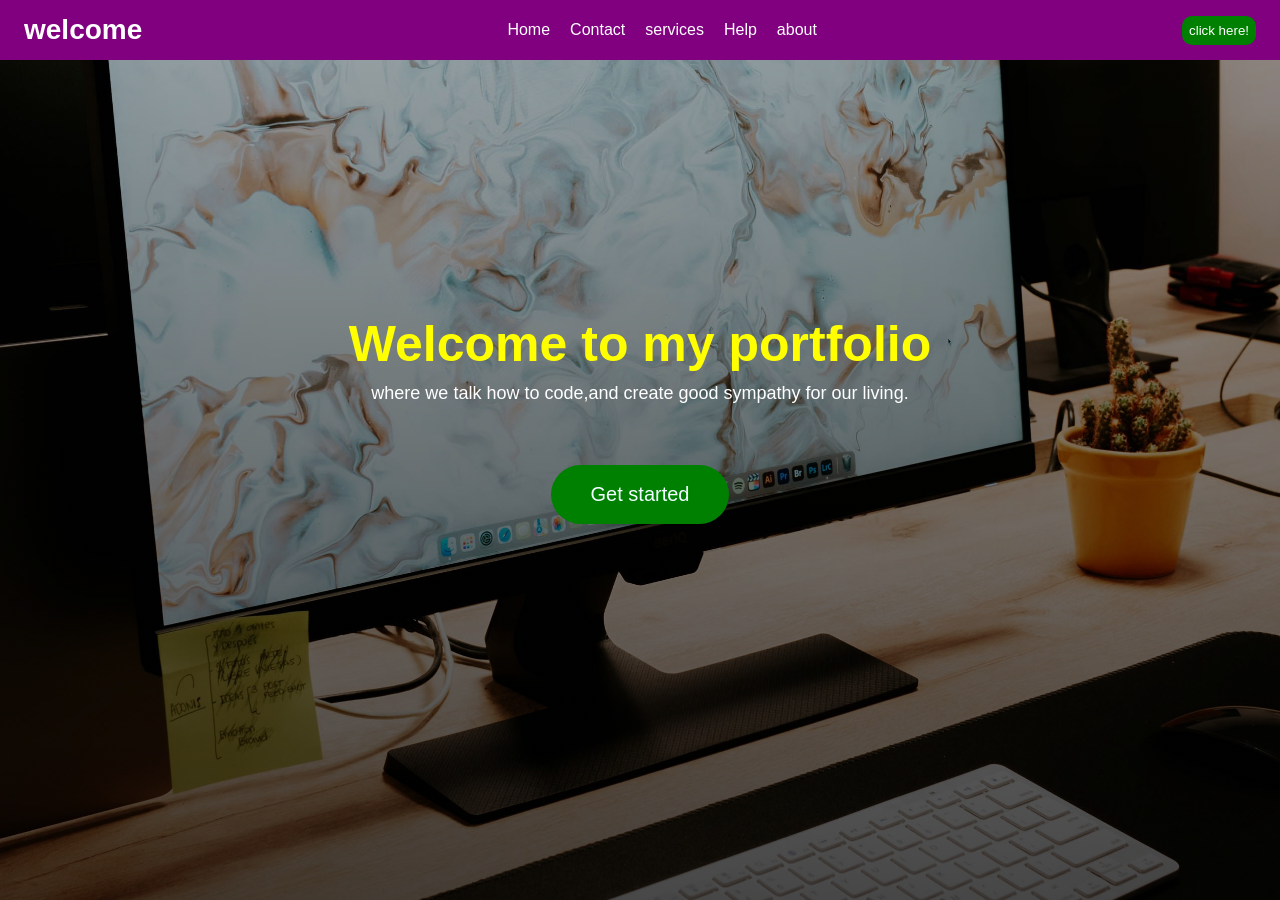
<file: index.html>
<!DOCTYPE html>
<html lang="en">
<head>
    <meta charset="UTF-8">
    <meta name="viewport" content="width=device-width, initial-scale=1.0">
    <title>Document</title>
   <link rel="stylesheet" href="style.css">
</head>
<body>
    <nav>
             <h1>welcome</h1>
        <ul>
            <li><a href="">Home</a></li>
            <li><a href="">Contact</a></li>
            <li><a href=""> services</a></li>
            <li> <a href="">Help</a></li>
            <li><a href="">about</a></li>
        </ul>
        <button>click here!</button>
    </nav>
    <div id="background-image">

    </div>
    <h1 class="Welcome">Welcome to my portfolio</h1>
    <p class="good">where we talk how to code,and create good sympathy for our living.</p> <br> <br>
    <button class="food"><a href="port.html">Get started</a></button>
</body>
</html>
</file>
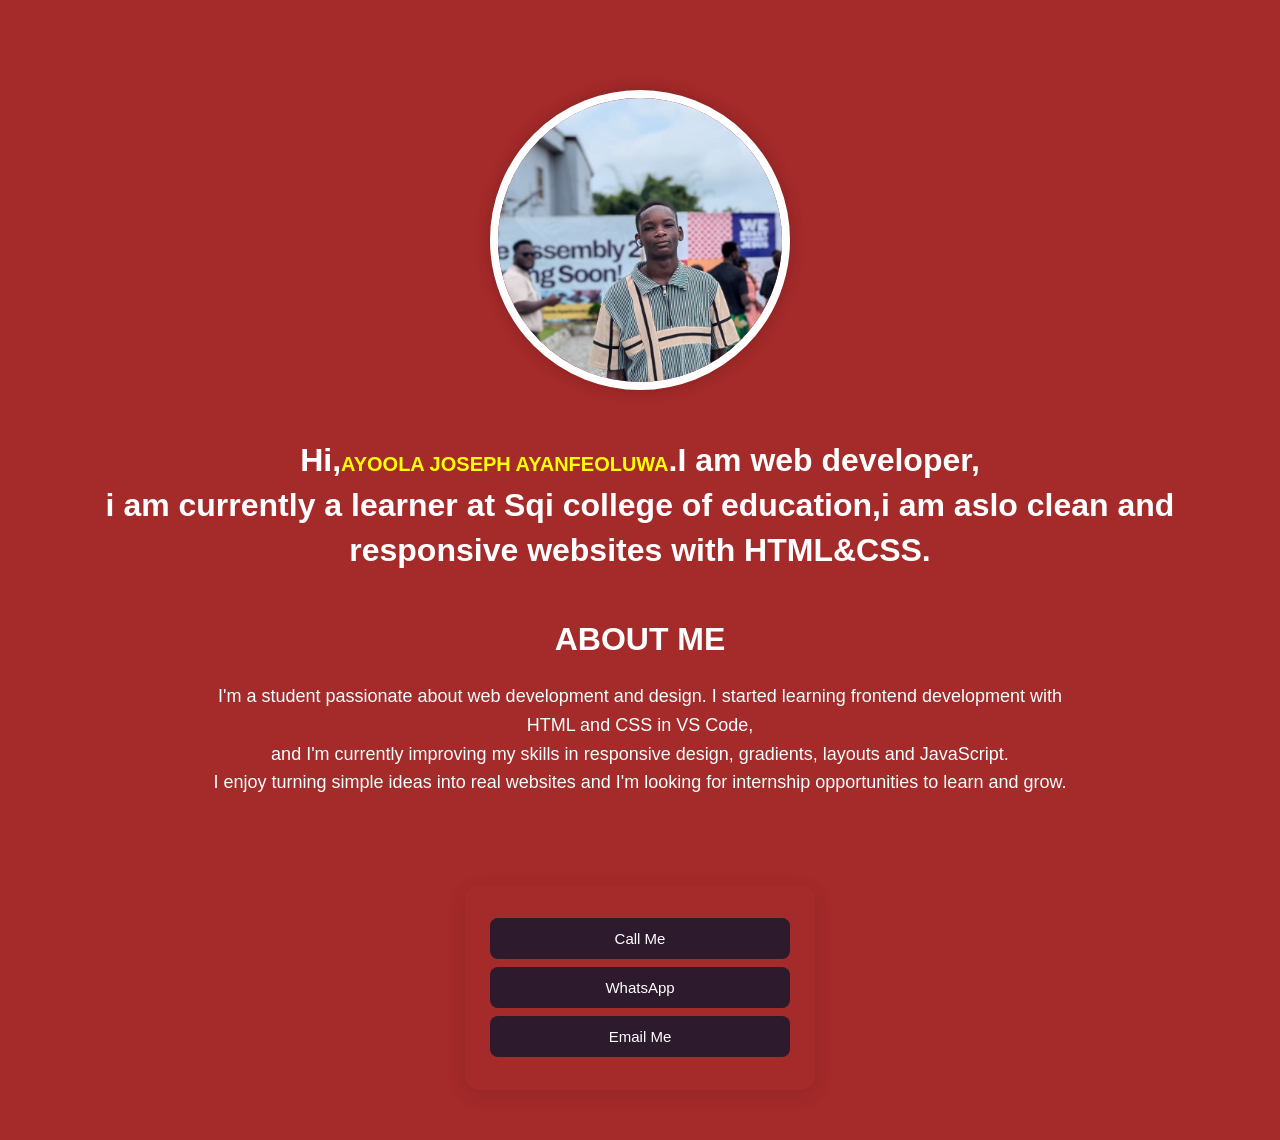
<file: port.html>
<!DOCTYPE html>
<html lang="en">
<head>
    <meta charset="UTF-8">
    <meta name="viewport" content="width=device-width, initial-scale=1.0">
    <title>Document</title>
    <link rel="stylesheet" href="style.css">
    
</head>
<body class="pot">
    <img src="jojo.jpg" class="circle-frame"><br>
    <h1 class="jojo">Hi,<a href="">AYOOLA JOSEPH AYANFEOLUWA</a>.I am web developer,<br>
        i am currently a learner at Sqi college of education,i am aslo clean and <br>
        responsive websites with HTML&CSS. <br> <br>
     ABOUT ME
     </h1>
     <P class="bad">I'm a student passionate about web development and design. I started learning frontend development with HTML and CSS in VS Code, <br>
         and I'm currently improving my skills in responsive design, gradients, layouts and JavaScript. <br>
         I enjoy turning simple ideas into real websites and I'm looking for internship opportunities to learn and grow.
        </P> <br>
        <div class="contact">
  <a href="tel:+2347043986086" class="btn"> Call Me</a>
  <a href="https://wa.me/2347043986086" class="btn whatsapp"> WhatsApp</a>
  <a href="mailto:ayoolajoseph2024@gmail.com" class="btn"> Email Me</a>
</div>
</body>
</html>
</file>
<file: style.css>
* {
  box-sizing: border-box;
  margin: 0;
  padding: 0;
}

body {
  min-height: 100vh;
  background-image: linear-gradient(rgba(0, 0, 0, 0.3), rgba(0, 0, 0, 0.7)), url("./img.jpg");
  background-size: cover;
  background-repeat: no-repeat;
  background-position: center;
  font-family: Arial, Helvetica, sans-serif;
}

nav {
  position: fixed;
  top: 0;
  right: 0;
  left: 0;
  z-index: 100;
  display: flex;
  min-height: 60px;
  align-items: center;
  justify-content: space-between;
  gap: 20px;
  padding: 10px 24px;
  background-color: purple;
  color: white;
  text-align: center;
}

nav h1 {
  margin: 0;
  font-size: clamp(20px, 3vw, 28px);
}

a {
  color: yellow;
  font-size: 20px;
  text-decoration: none;
}

nav ul {
  display: flex;
  align-items: center;
  gap: 20px;
  list-style: none;
}

nav ul li,
nav ul li a {
  display: flex;
}

nav ul li a {
  color: white;
  font-size: 16px;
}

button {
  border: 0;
  border-radius: 10px;
  background-color: green;
  color: white;
  cursor: pointer;
  padding: 7px;
}

.Welcome {
  margin: 0;
  padding: clamp(220px, 35vh, 330px) 20px 0;
  color: yellow;
  font-size: clamp(32px, 6vw, 50px);
  text-align: center;
}

.good {
  margin-top: 10px;
  padding: 0 20px;
  color: white;
  font-size: clamp(14px, 2vw, 18px);
  text-align: center;
}

.food {
  display: block;
  width: fit-content;
  margin: 25px auto 80px;
  padding: 18px 40px;
  border-radius: 40px;
  background-color: green;
  color: azure;
  font-size: clamp(16px, 2vw, 20px);
}

.food a {
  color: azure;
  font-size: inherit;
}

.pot {
  background: brown;
}

.circle-frame {
  display: block;
  width: min(300px, 70vw);
  height: auto;
  aspect-ratio: 1;
  margin: 90px auto 30px;
  border: 8px solid white;
  border-radius: 50%;
  object-fit: cover;
  box-shadow: 0 0 15px rgba(0, 0, 0, 0.2);
}

.jojo {
  margin: 0 20px;
  color: white;
  font-size: clamp(22px, 4vw, 32px);
  line-height: 1.4;
  text-align: center;
}

.bad {
  max-width: 900px;
  margin: 20px auto;
  padding: 0 20px;
  color: azure;
  font-size: clamp(15px, 2.5vw, 18px);
  line-height: 1.6;
  text-align: center;
}

.contact {
  max-width: 350px;
  margin: 50px auto;
  padding: 25px;
  border-radius: 15px;
  box-shadow: 0 5px 20px rgba(0, 0, 0, 0.1);
  text-align: center;
}

.btn {
  display: block;
  width: 100%;
  margin: 8px 0;
  padding: 12px;
  border: none;
  border-radius: 8px;
  background: #2d1a2d;
  color: white;
  cursor: pointer;
  font-size: 15px;
  text-decoration: none;
}

@media (max-width: 768px) {
  nav {
    gap: 10px;
    padding: 10px 16px;
  }

  nav ul {
    gap: 10px;
  }

  nav ul li a {
    font-size: 13px;
  }

  nav ul li:nth-child(n+4),
  nav > button {
    display: none;
  }

  .Welcome {
    padding-top: clamp(150px, 28vh, 220px);
  }

  .contact {
    width: calc(100% - 40px);
  }
}

@media (max-width: 420px) {
  nav ul li:nth-child(n+3) {
    display: none;
  }

  nav ul li a {
    font-size: 12px;
  }

  .circle-frame {
    margin-top: 75px;
  }
}
</file>
